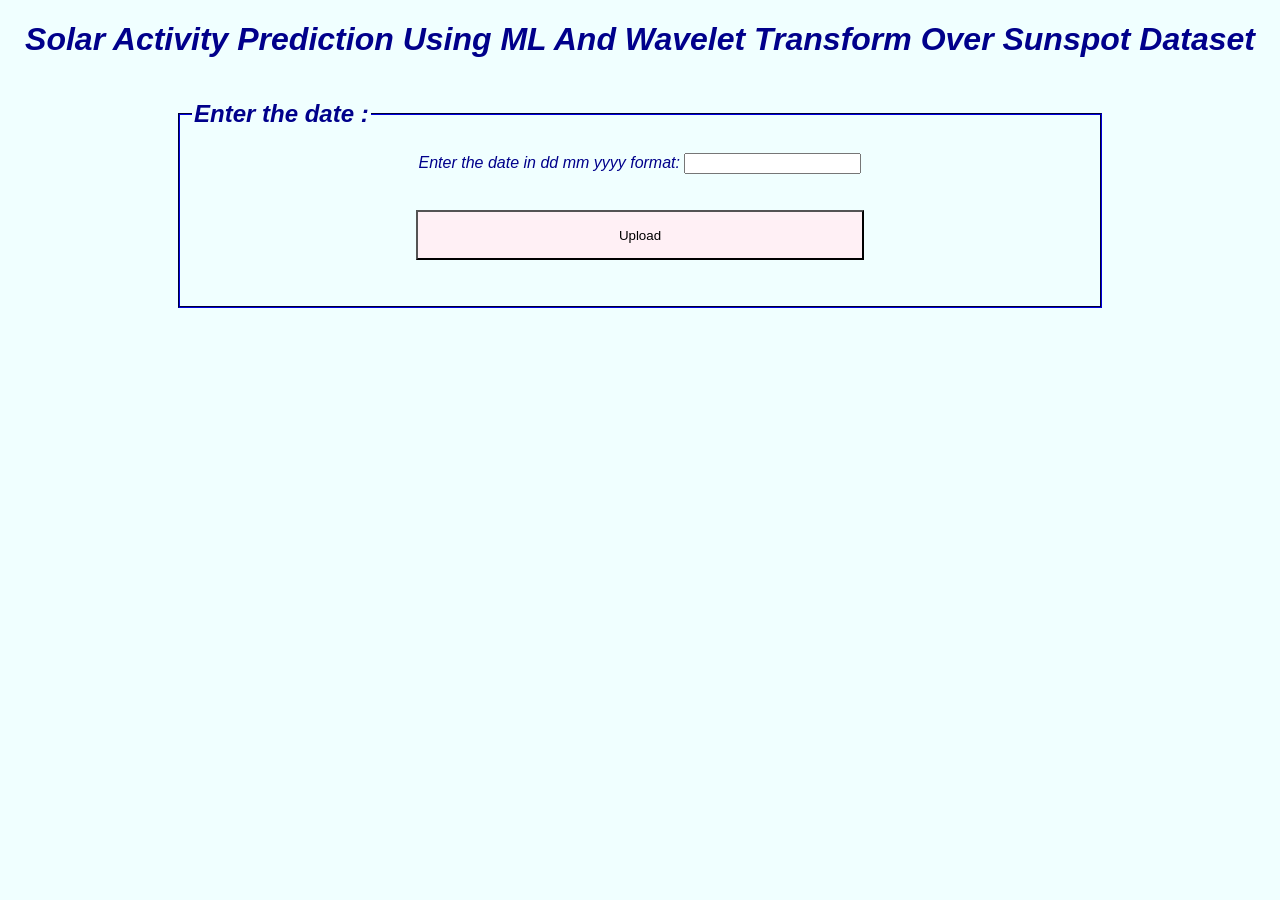
<file: UI/templates/index.html>
<!DOCTYPE html>
<html>
<head>
    <title>Solar Activity Prediction - Home</title>
	
    
    
	<style>
	body {
    font-family: Arial, sans-serif;
    margin: 0;
    padding: 0;
	background-color: azure;
    color: darkblue;
    font-style: italic;
    }
    fieldset {
        border-color: darkblue;
        width:70%;
    }
    input[type="submit"] {
        height: 50px;
        width: 50%;
        background-color: lavenderblush;

    }
    img {
    width:750px;
}
	</style>

</head>
<body style={background-color: azure;}>
    <center>
    <h1>Solar Activity Prediction Using ML And Wavelet Transform Over Sunspot Dataset</h1>
    
    
    <fieldset>
        
    <legend><h2>Enter the date :</h2></legend>
    <form action="/predict" method="POST">
        <label for="date"> Enter the date in dd mm yyyy format: </label>
        <input type="text" name="date"> <br/><br/><br/>
        <input type="submit" value="Upload">
    </form>
    <br/><br/>
</fieldset>
</center>
</body>
</html>
</file>
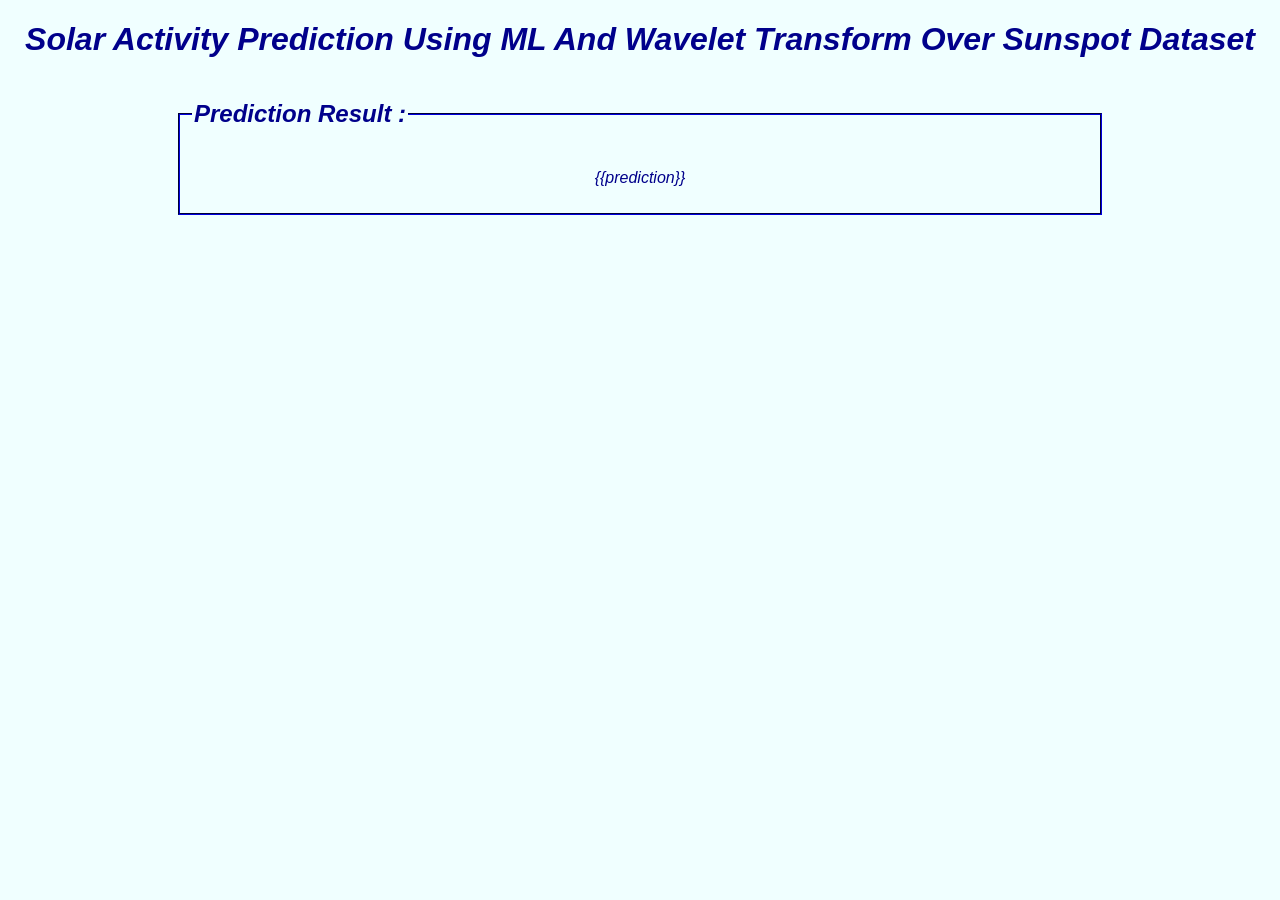
<file: UI/templates/result.html>
<!DOCTYPE html>
<html>
<head>
    <title>Result</title>
	
	<style>
	body {
    font-family: Arial, sans-serif;
    margin: 0;
    padding: 0;
	background-color: azure;
    color: darkblue;
    font-style: italic;
}
fieldset {
        border-color: darkblue;
        width:70%;
    }
	</style>

</head>
<body style={background-color: azure;}>
    <center>
    <h1>Solar Activity Prediction Using ML And Wavelet Transform Over Sunspot Dataset</h1>
    <fieldset>
    <legend><h2>Prediction Result :</h2></legend>

    <p> {{prediction}}</p>
    
</fieldset>
</center>
</body>
</html>
</file>
